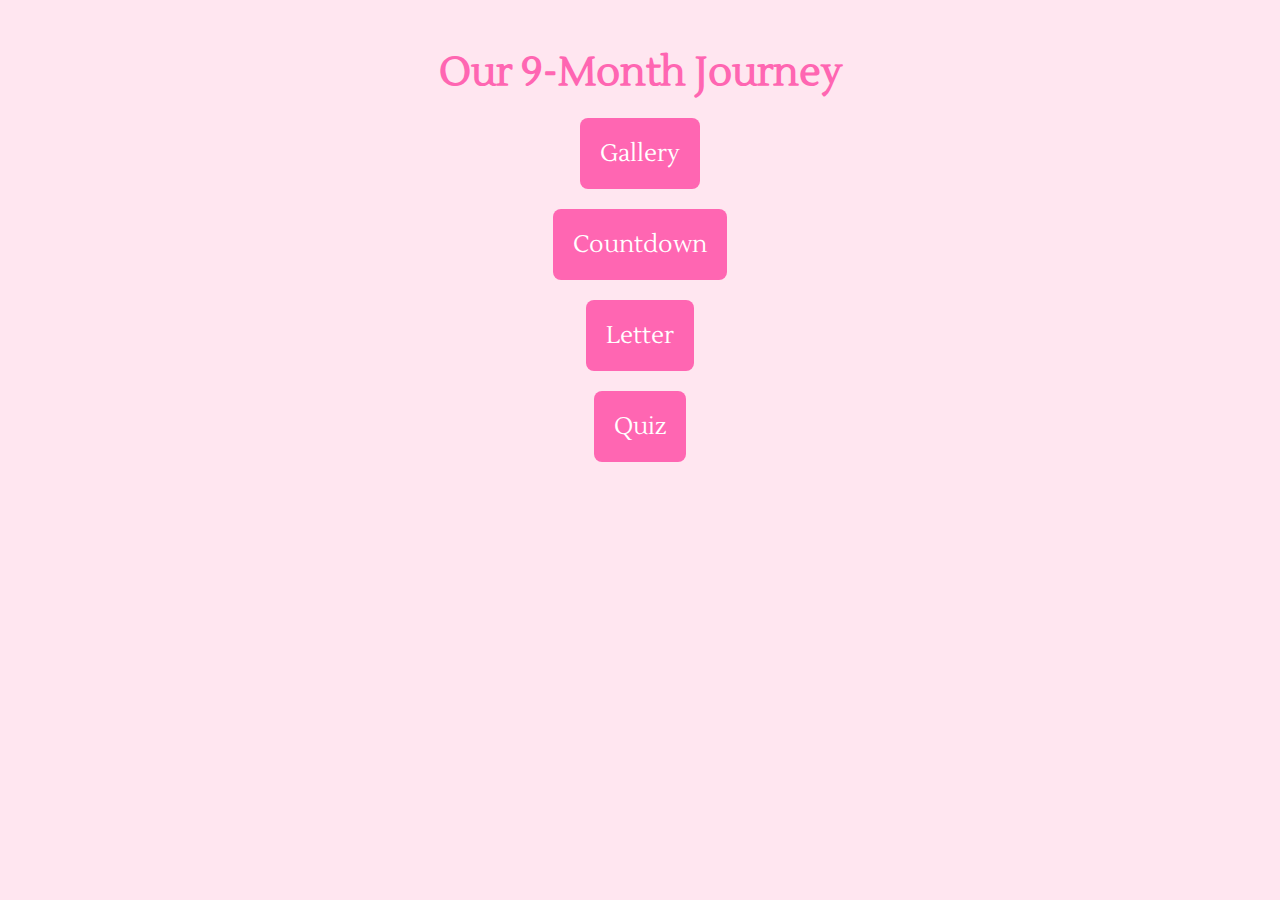
<file: index.html>
<!DOCTYPE html>
<html lang="en">
<head>
    <meta charset="UTF-8">
    <meta name="viewport" content="width=device-width, initial-scale=1.0">
    <title>Anniversary Website</title>
    <link href="https://fonts.googleapis.com/css2?family=Lustria&display=swap" rel="stylesheet">
    <style>
        body {
            font-family: 'Lustria', serif;
            background-color: #ffe6f0;
            color: #333;
            text-align: center;
            margin: 0;
            padding: 20px;
        }

        h1 {
            color: #ff66b2;
            font-size: 40px;
            margin-bottom: 20px;
        }

        .button-container {
            display: flex;
            flex-direction: column;
            align-items: center;
            gap: 20px;
        }

        .button {
            padding: 20px;
            font-size: 24px;
            background-color: #ff66b2;
            color: white;
            border: none;
            border-radius: 8px;
            cursor: pointer;
            text-decoration: none;
        }

        .button:hover {
            background-color: #ff3399;
        }
    </style>
</head>
<body>
    <h1>Our 9-Month Journey</h1>
    <div class="button-container">
        <a href="gallery.html" class="button">Gallery</a>
        <a href="countdown.html" class="button">Countdown</a>
        <a href="letters.html" class="button">Letter</a>
        <a href="quiz.html" class="button">Quiz</a>
    </div>
</body>
</html>
</file>
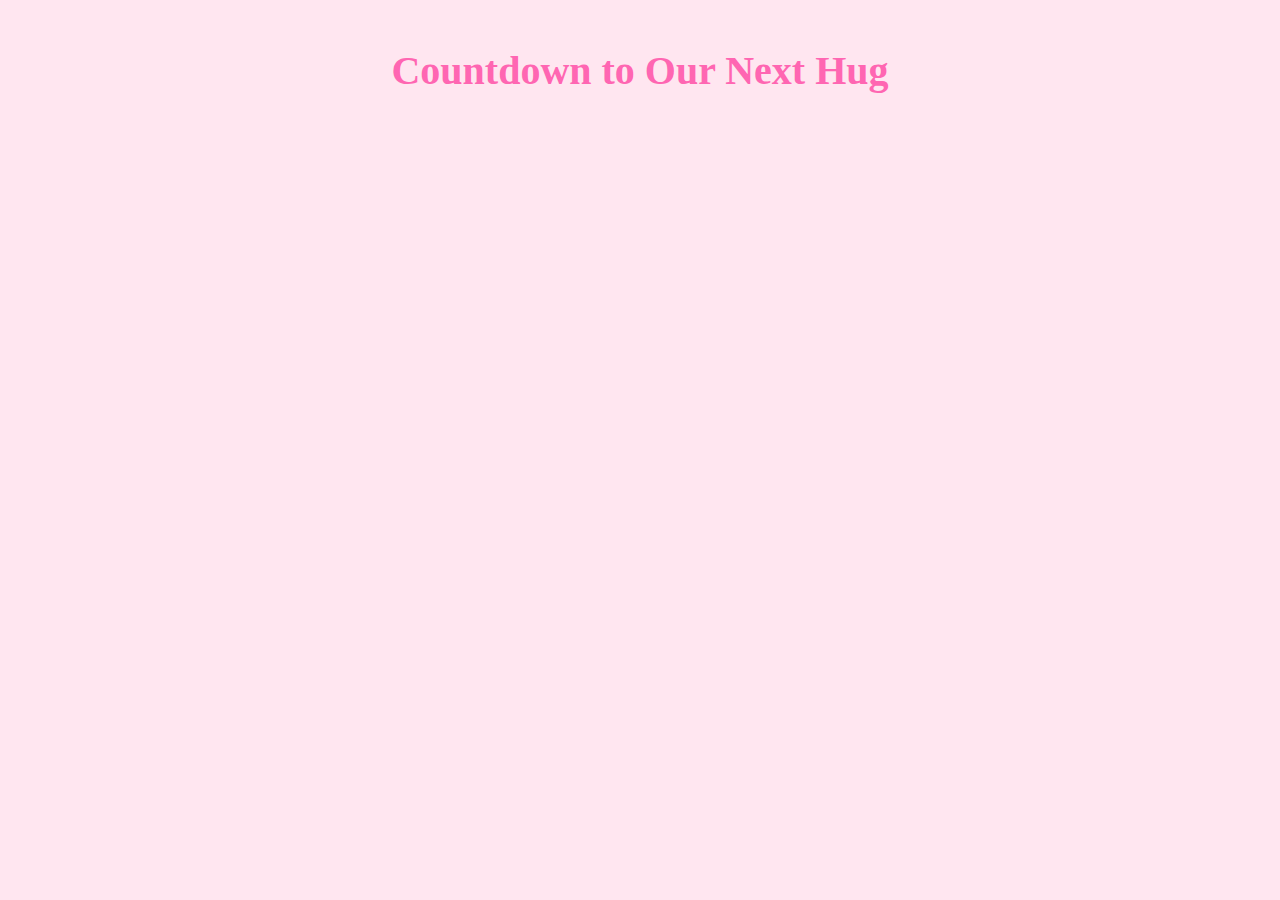
<file: countdown.html>
<!DOCTYPE html>
<html lang="en">
<head>
    <meta charset="UTF-8">
    <meta name="viewport" content="width=device-width, initial-scale=1.0">
    <title>Countdown</title>
    <style>
        body {
            background-color: #ffe6f0; /* Light pink background */
            font-family: 'Lustria', serif;
            margin: 0;
            padding: 20px;
            text-align: center;
        }

        h1 {
            color: #ff66b2;
            font-size: 40px;
            margin-bottom: 20px;
        }

        .countdown {
            font-size: 30px;
            color: #333;
        }
    </style>
</head>
<body>
    <h1>Countdown to Our Next Hug</h1>
    <div class="countdown" id="countdown">
        <!-- Countdown timer will be displayed here -->
    </div>

    <script>
        // Set the date we're counting down to
        var countDownDate = new Date("Dec 15, 2024 00:00:00").getTime();

        // Update the countdown every 1 second
        var countdownFunction = setInterval(function() {
            var now = new Date().getTime();
            var distance = countDownDate - now;

            var days = Math.floor(distance / (1000 * 60 * 60 * 24));
            var hours = Math.floor((distance % (1000 * 60 * 60 * 24)) / (1000 * 60 * 60));
            var minutes = Math.floor((distance % (1000 * 60 * 60)) / (1000 * 60));
            var seconds = Math.floor((distance % (1000 * 60)) / 1000);

            document.getElementById("countdown").innerHTML = days + "d " + hours + "h "
            + minutes + "m " + seconds + "s ";

            if (distance < 0) {
                clearInterval(countdownFunction);
                document.getElementById("countdown").innerHTML = "EXPIRED";
            }
        }, 1000);
    </script>
</body>
</html>
</file>
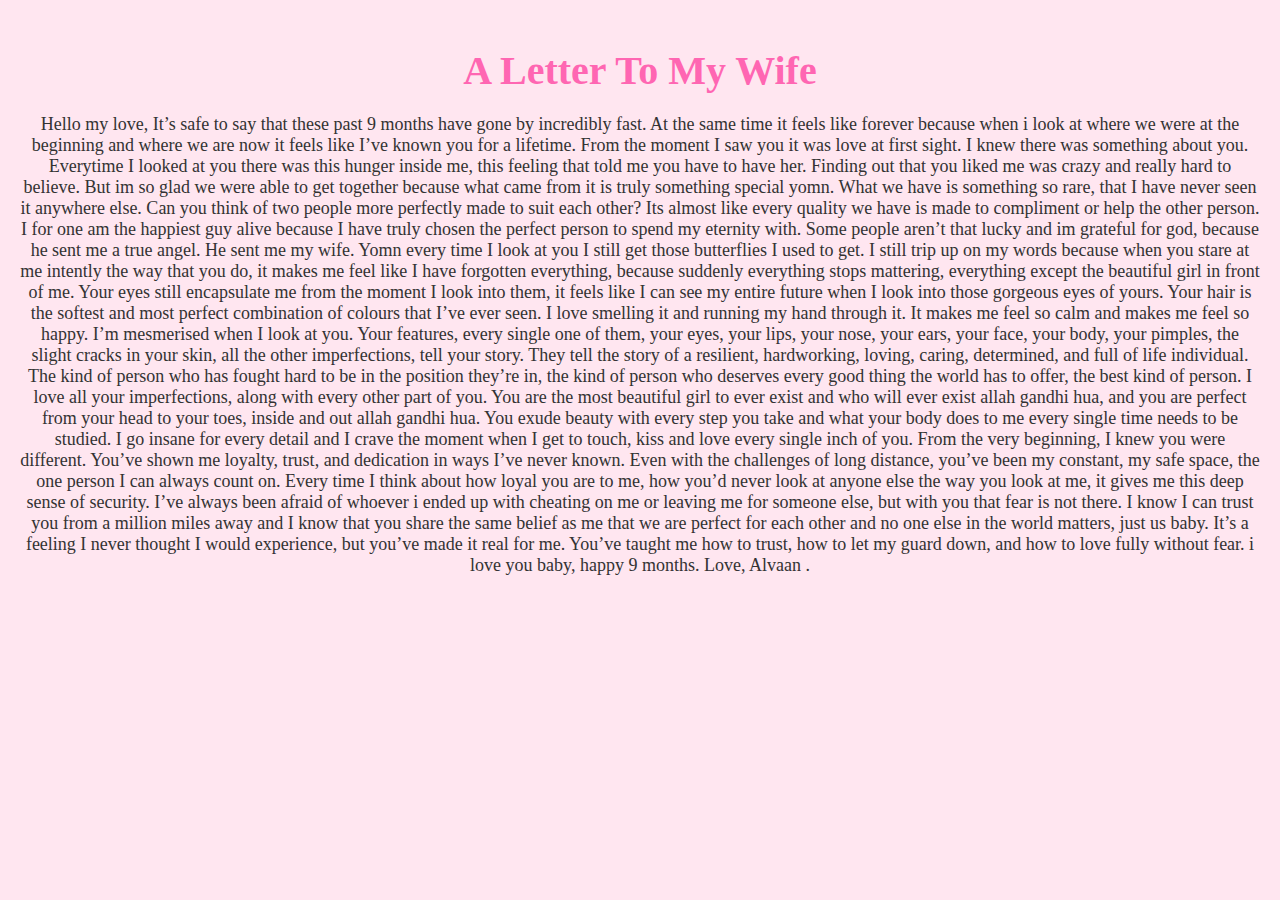
<file: letters.html>
<!DOCTYPE html>
<html lang="en">
<head>
    <meta charset="UTF-8">
    <meta name="viewport" content="width=device-width, initial-scale=1.0">
    <title>A Letter To My Wife</title>
    <style>
        body {
            background-color: #ffe6f0; /* Light pink background */
            font-family: 'Lustria', serif;
            margin: 0;
            padding: 20px;
            text-align: center;
        }

        h1 {
            color: #ff66b2;
            font-size: 40px;
            margin-bottom: 20px;
        }

        .letter-content {
            font-size: 18px;
            color: #333;
            margin-top: 20px;
        }
    </style>
</head>
<body>
    <h1>A Letter To My Wife</h1>
    <div class="letter-content">
        <!--  -->
        <p>Hello my love,

It’s safe to say that these past 9 months have gone by incredibly fast. At the same time it feels like forever because when i look at where we were at the beginning and where we are now it feels like I’ve known you for a lifetime. From the moment I saw you it was love at first sight. I knew there was something about you. Everytime I looked at you there was this hunger inside me, this feeling that told me you have to have her. Finding out that you liked me was crazy and really hard to believe. But im so glad we were able to get together because what came from it is truly something special yomn. What we have is something so rare, that I have never seen it anywhere else. Can you think of two people more perfectly made to suit each other? Its almost like every quality we have is made to compliment or help the other person. I for one am the happiest guy alive because I have truly chosen the perfect person to spend my eternity with. Some people aren’t that lucky and im grateful for god, because he sent me a true angel. He sent me my wife.

Yomn every time I look at you I still get those butterflies I used to get. I still trip up on my words because when you stare at me intently the way that you do, it makes me feel like I have forgotten everything, because suddenly everything stops mattering, everything except the beautiful girl in front of me. Your eyes still encapsulate me from the moment I look into them, it feels like I can see my entire future when I look into those gorgeous eyes of yours. Your hair is the softest and most perfect combination of colours that I’ve ever seen. I love smelling it and running my hand through it. It makes me feel so calm and makes me feel so happy. I’m mesmerised when I look at you. Your features, every single one of them, your eyes, your lips, your nose, your ears, your face, your body, your pimples, the slight cracks in your skin, all the other imperfections, tell your story. They tell the story of a resilient, hardworking, loving, caring, determined, and full of life individual. The kind of person who has fought hard to be in the position they’re in, the kind of person who deserves every good thing the world has to offer, the best kind of person. I love all your imperfections, along with every other part of you. You are the most beautiful girl to ever exist and who will ever exist allah gandhi hua, and you are perfect from your head to your toes, inside and out allah gandhi hua. You exude beauty with every step you take and what your body does to me every single time needs to be studied. I go insane for every detail and I crave the moment when I get to touch, kiss and love every single inch of you.

From the very beginning, I knew you were different. You’ve shown me loyalty, trust, and dedication in ways I’ve never known. Even with the challenges of long distance, you’ve been my constant, my safe space, the one person I can always count on. Every time I think about how loyal you are to me, how you’d never look at anyone else the way you look at me, it gives me this deep sense of security. I’ve always been afraid of whoever i ended up with cheating on me or leaving me for someone else, but with you that fear is not there. I know I can trust you from a million miles away and I know that you share the same belief as me that we are perfect for each other and no one else in the world matters, just us baby. It’s a feeling I never thought I would experience, but you’ve made it real for me. You’ve taught me how to trust, how to let my guard down, and how to love fully without fear.

i love you baby, happy 9 months.

Love, Alvaan
.</p>
    </div>
</body>
</html>
</file>
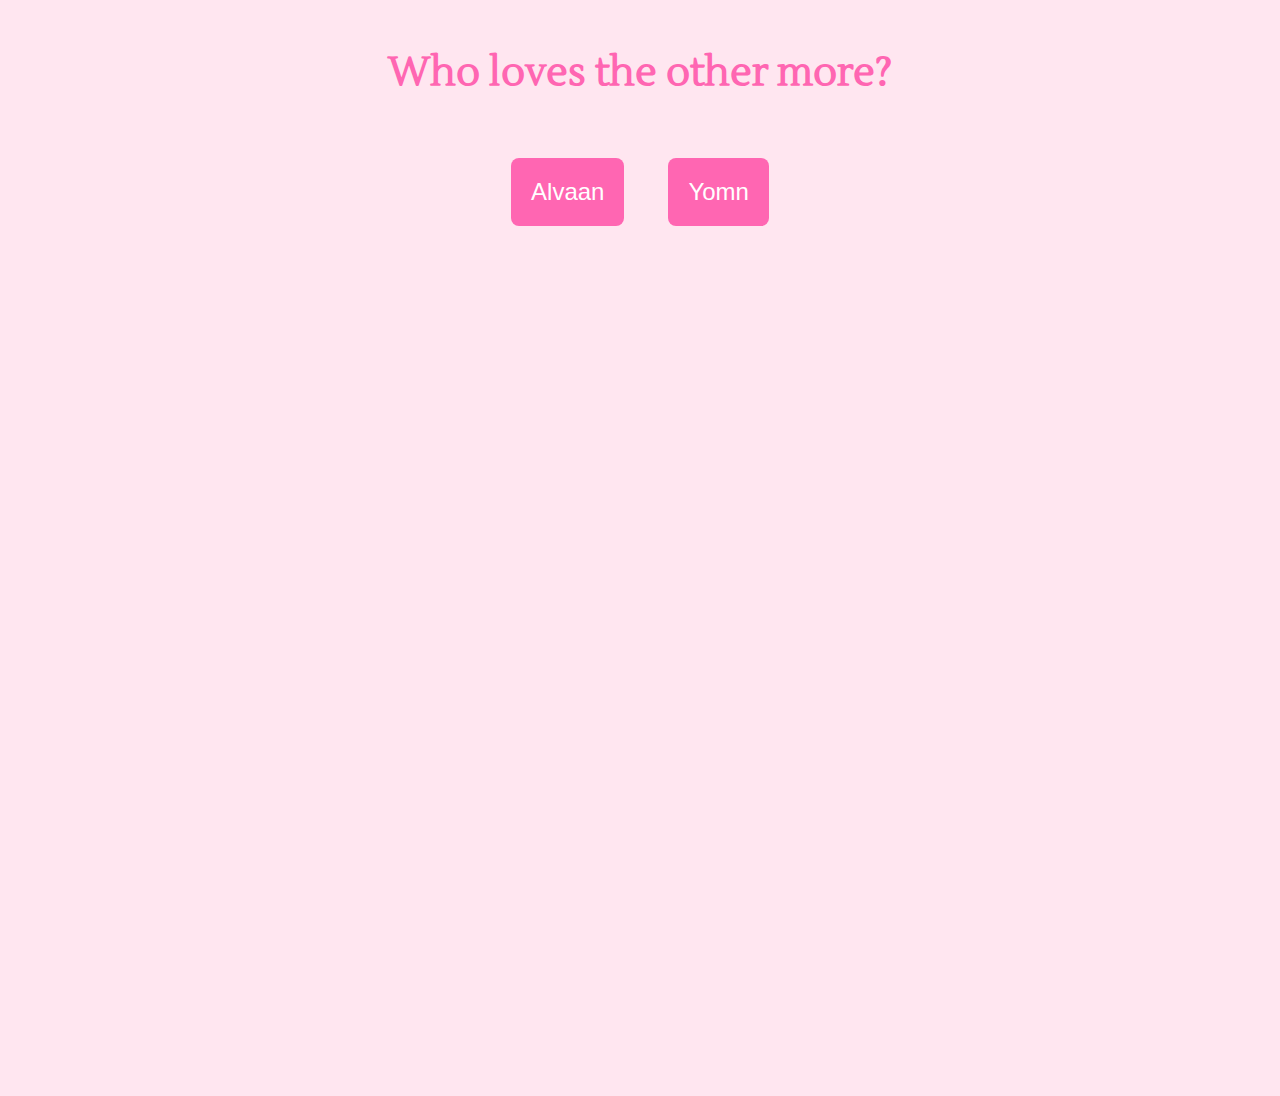
<file: quiz.html>
<!DOCTYPE html>
<html lang="en">
<head>
    <meta charset="UTF-8">
    <meta name="viewport" content="width=device-width, initial-scale=1.0">
    <title>Quiz - Who Loves The Other More</title>
    <link href="https://fonts.googleapis.com/css2?family=Lustria&display=swap" rel="stylesheet">
    <style>
        body {
            font-family: 'Lustria', serif;
            background-color: #ffe6f0;
            color: #333;
            text-align: center;
            margin: 0;
            padding: 20px;
        }

        h1 {
            color: #ff66b2;
            font-size: 40px;
            margin-bottom: 40px;
        }

        .button-container {
            position: relative;
            display: inline-block;
            width: 100%;
            height: 100vh; /* Full viewport height */
            overflow: hidden; /* Prevent the button from going off the page */
        }

        .button {
            padding: 20px;
            font-size: 24px;
            background-color: #ff66b2;
            color: white;
            border: none;
            border-radius: 8px;
            cursor: pointer;
            margin: 20px;
            position: relative;
        }

        .button:hover {
            background-color: #ff3399;
        }

        .result {
            color: #ff3399;
            font-size: 40px;
            margin-top: 30px;
        }
    </style>
</head>
<body>
    <h1 id="quizTitle">Who loves the other more?</h1>
    
    <div class="button-container">
        <button class="button" id="alvaanBtn" onclick="showWinMessage()">Alvaan</button>
        <button class="button" id="yomnBtn" onclick="moveButton()">Yomn</button>
    </div>

    <h2 id="resultMessage" class="result"></h2>

    <script>
        // Ensures Yomn button moves within the screen boundaries
        function moveButton() {
            const yomnBtn = document.getElementById('yomnBtn');
            const quizTitle = document.getElementById('quizTitle');

            // Update title text
            quizTitle.textContent = "Oops wrong! Try again";

            // Get the dimensions of the window and button
            const windowWidth = window.innerWidth;
            const windowHeight = window.innerHeight;
            const buttonWidth = yomnBtn.offsetWidth;
            const buttonHeight = yomnBtn.offsetHeight;

            // Generate random positions but ensure they remain within the viewport
            const randomX = Math.random() * (windowWidth - buttonWidth - 20); // -20 to add padding
            const randomY = Math.random() * (windowHeight - buttonHeight - 20); // -20 to add padding

            yomnBtn.style.position = "absolute";
            yomnBtn.style.left = randomX + "px";
            yomnBtn.style.top = randomY + "px";
        }

        // Displays the winning message when Alvaan button is clicked
        function showWinMessage() {
            const resultMessage = document.getElementById('resultMessage');
            resultMessage.textContent = "WOOOHOOOO YOU WON!";
            document.getElementById('quizTitle').textContent = "You got it right!";
        }
    </script>
</body>
</html>
</file>
